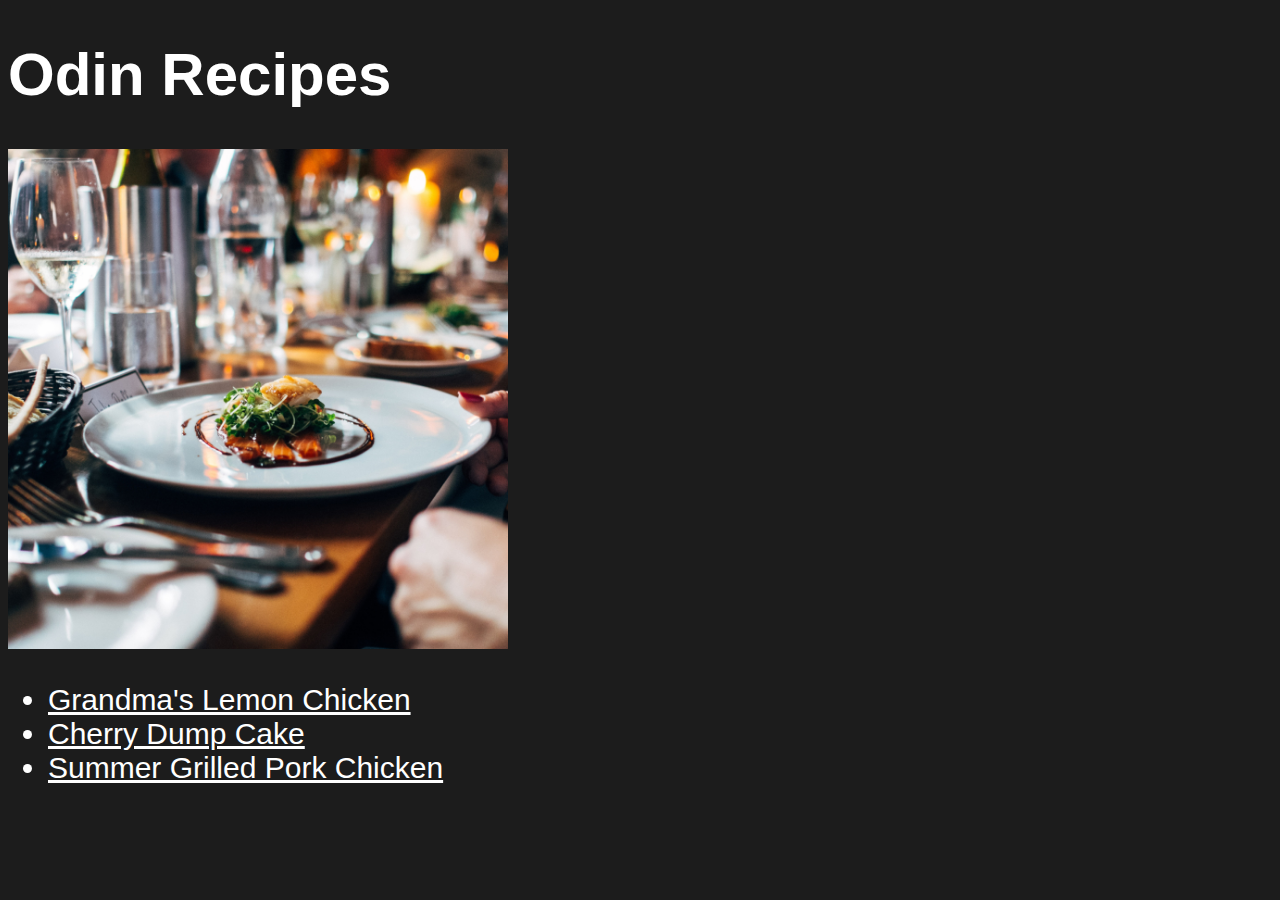
<file: index.html>
<!DOCTYPE html>
<html lang="en">
<head>
    <meta charset="UTF-8">
    <meta http-equiv="X-UA-Compatible" content="IE=edge">
    <meta name="viewport" content="width=device-width, initial-scale=1.0">
    <title>Odin Recipes</title>
    <link rel="stylesheet" href="styles.css">
</head>
<body>
    <h1>Odin Recipes</h1>
    <img src="./food-2-resize.jpg">
    <ul class="links">
        <li><a href="./recipes/grandma-lemon-chicken.html">Grandma's Lemon Chicken</a></li>
        <li><a href="./recipes/cherry-dump-cake.html">Cherry Dump Cake</a></li>
        <li><a href="./recipes/summer-grilled-pork-chops.html">Summer Grilled Pork Chicken</a></li>
    </ul>
</body>
</html>
</file>
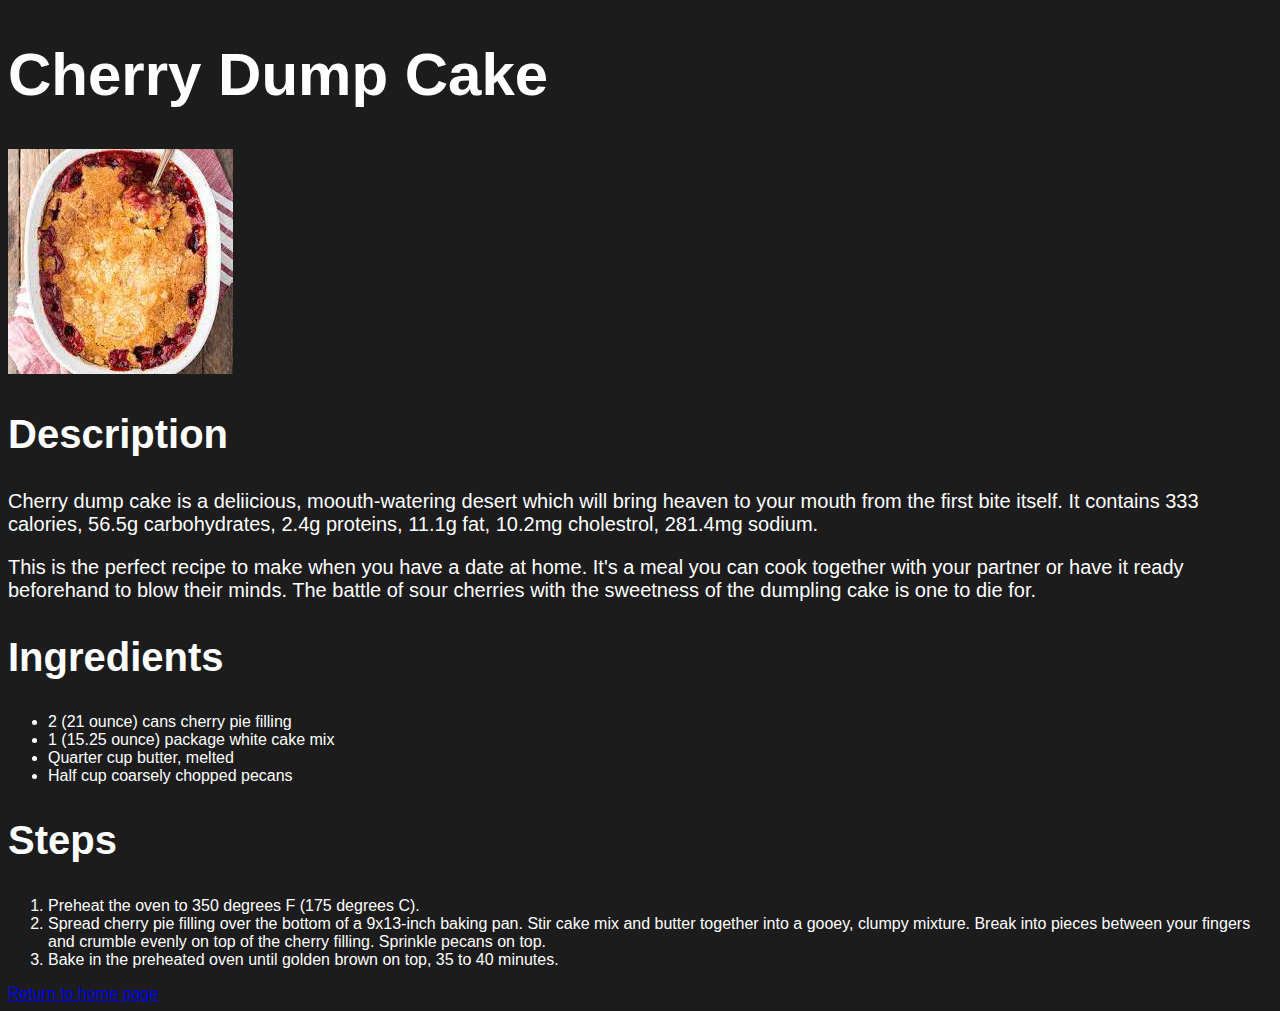
<file: recipes/cherry-dump-cake.html>
<!DOCTYPE html>
<html lang="en">
<head>
    <meta charset="UTF-8">
    <meta http-equiv="X-UA-Compatible" content="IE=edge">
    <meta name="viewport" content="width=device-width, initial-scale=1.0">
    <title>Cherry Dump Cake</title>
    <link rel="stylesheet" href="recipes.css">
</head>
<body>
    <h1 class="text">Cherry Dump Cake</h1>

    <img src="cherry-dump-cake.jpeg">

    <h2 class="text">Description</h2>

    <p class="text">
        Cherry dump cake is a deliicious, moouth-watering desert which will bring heaven to your mouth from the first bite itself.
        It contains 333 calories, 56.5g carbohydrates, 2.4g proteins, 11.1g fat, 10.2mg cholestrol, 281.4mg sodium.
    </p>

    <p class="text">
        This is the perfect recipe to make when you have a date at home. It's a meal you can cook together with your partner or have it ready beforehand to blow
        their minds. The battle of sour cherries with the sweetness of the dumpling cake is one to die for.
    </p>

    <h2 class="text">Ingredients</h2>
    <ul class="text">
        <li>2 (21 ounce) cans cherry pie filling</li>
        <li>1 (15.25 ounce) package white cake mix</li>
        <li>Quarter  cup butter, melted</li>
        <li>Half cup coarsely chopped pecans</li>
    </ul>

    <h2 class="text">Steps</h2>
    <ol class="text">
        <li>Preheat the oven to 350 degrees F (175 degrees C).</li>

        <li>Spread cherry pie filling over the bottom of a 9x13-inch baking pan. 
            Stir cake mix and butter together into a gooey, clumpy mixture. 
            Break into pieces between your fingers and crumble evenly on top of the cherry filling. Sprinkle pecans on top.
        </li>
        
        <li>Bake in the preheated oven until golden brown on top, 35 to 40 minutes.</li>
    </ol>

    <span class="text"><a href="../index.html">Return to home page</a></span>
</body>
</html>
</file>
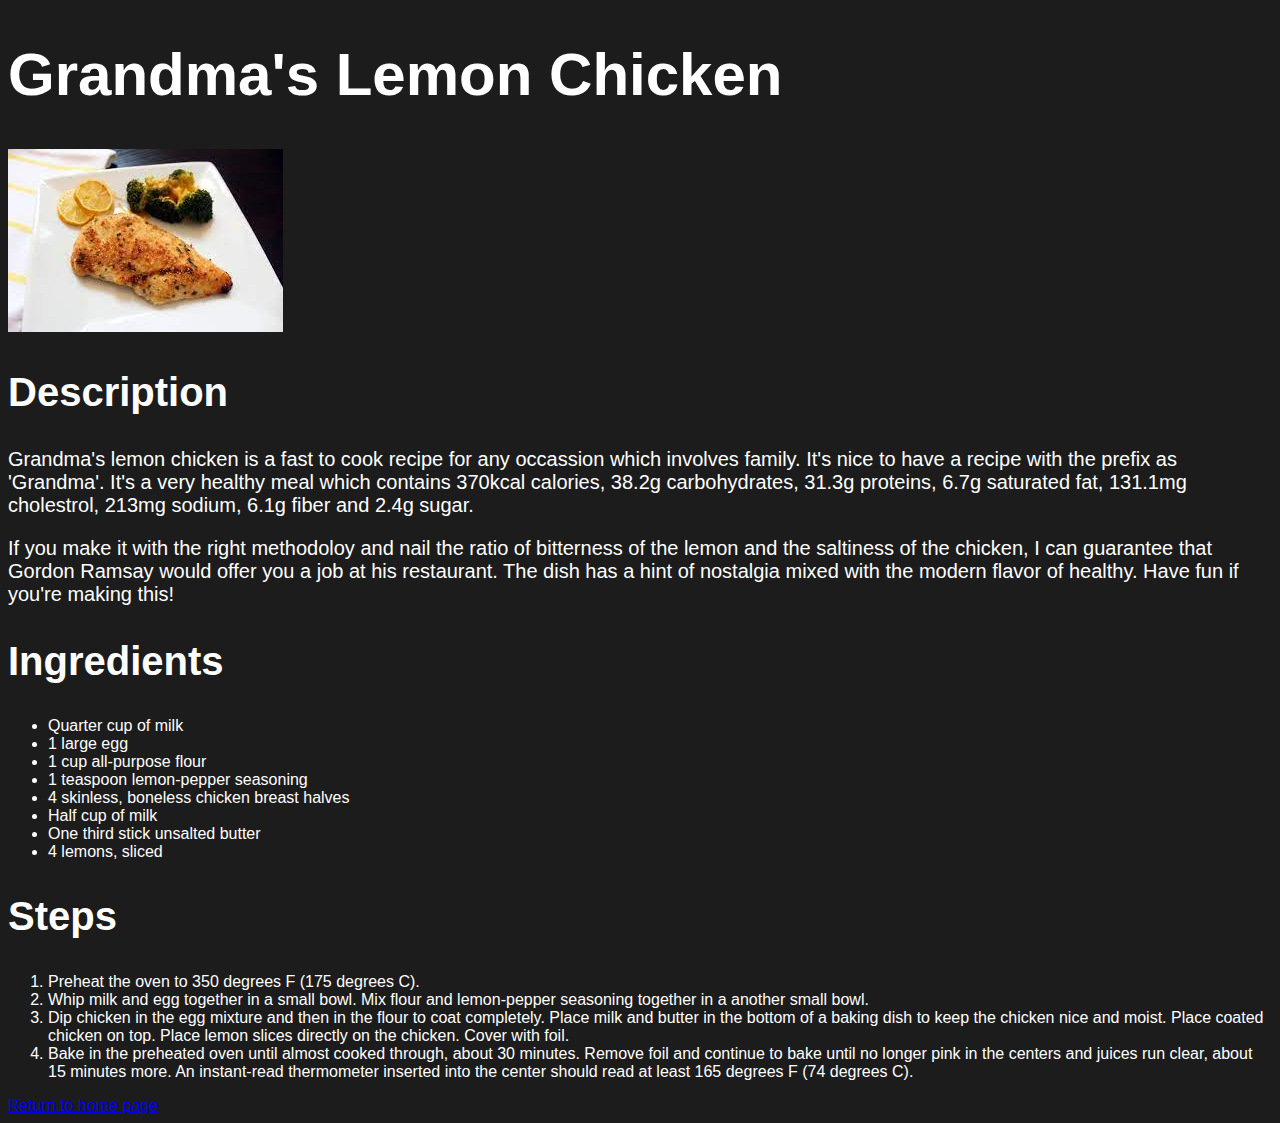
<file: recipes/grandma-lemon-chicken.html>
<!DOCTYPE html>
<html lang="en">
<head>
    <meta charset="UTF-8">
    <meta http-equiv="X-UA-Compatible" content="IE=edge">
    <meta name="viewport" content="width=device-width, initial-scale=1.0">
    <title>Grandma's Lemon Chicken</title>
    <link rel="stylesheet" href="recipes.css">
</head>
<body>
    <h1 class="text">Grandma's Lemon Chicken</h1>

    <img src="grandma-lemon-chicken.jpeg">

    <h2 class="text">Description</h2>

    <p class="text">
        Grandma's lemon chicken is a fast to cook recipe for any occassion which involves family. It's nice to have a recipe with the prefix as 'Grandma'.
        It's a very healthy meal which contains 370kcal calories, 38.2g carbohydrates, 31.3g proteins, 6.7g saturated fat, 131.1mg cholestrol, 213mg sodium,
        6.1g fiber and 2.4g sugar.
    </p>

    <p class="text">
        If you make it with the right methodoloy and nail the ratio of bitterness of the lemon and the saltiness of the chicken, I can guarantee that 
        Gordon Ramsay would offer you a job at his restaurant. The dish has a hint of nostalgia mixed with the modern flavor of healthy. Have fun if you're making this! 
    </p>

    <h2 class="text">Ingredients</h2>
    <ul class="text">
        <li>Quarter cup of milk</li>
        <li>1 large egg</li>
        <li>1 cup all-purpose flour</li>
        <li>1 teaspoon lemon-pepper seasoning</li>
        <li>4 skinless, boneless chicken breast halves</li>
        <li>Half cup of milk</li>
        <li>One third stick unsalted butter</li>
        <li>4 lemons, sliced</li>
    </ul>

    <h2 class="text">Steps</h2>
    <ol class="text">
        <li>Preheat the oven to 350 degrees F (175 degrees C).</li>
        <li>Whip milk and egg together in a small bowl. Mix flour and lemon-pepper seasoning together in a another small bowl.</li>

        <li>Dip chicken in the egg mixture and then in the flour to coat completely. 
            Place milk and butter in the bottom of a baking dish to keep the chicken nice and moist. 
            Place coated chicken on top. Place lemon slices directly on the chicken. Cover with foil.
        </li>

        <li>Bake in the preheated oven until almost cooked through, about 30 minutes. 
            Remove foil and continue to bake until no longer pink in the centers and juices run clear, about 15 minutes more. 
            An instant-read thermometer inserted into the center should read at least 165 degrees F (74 degrees C).
        </li>
    </ol>

    <span class="text"><a href="../index.html">Return to home page</a></span>
</body>
</html>
</file>
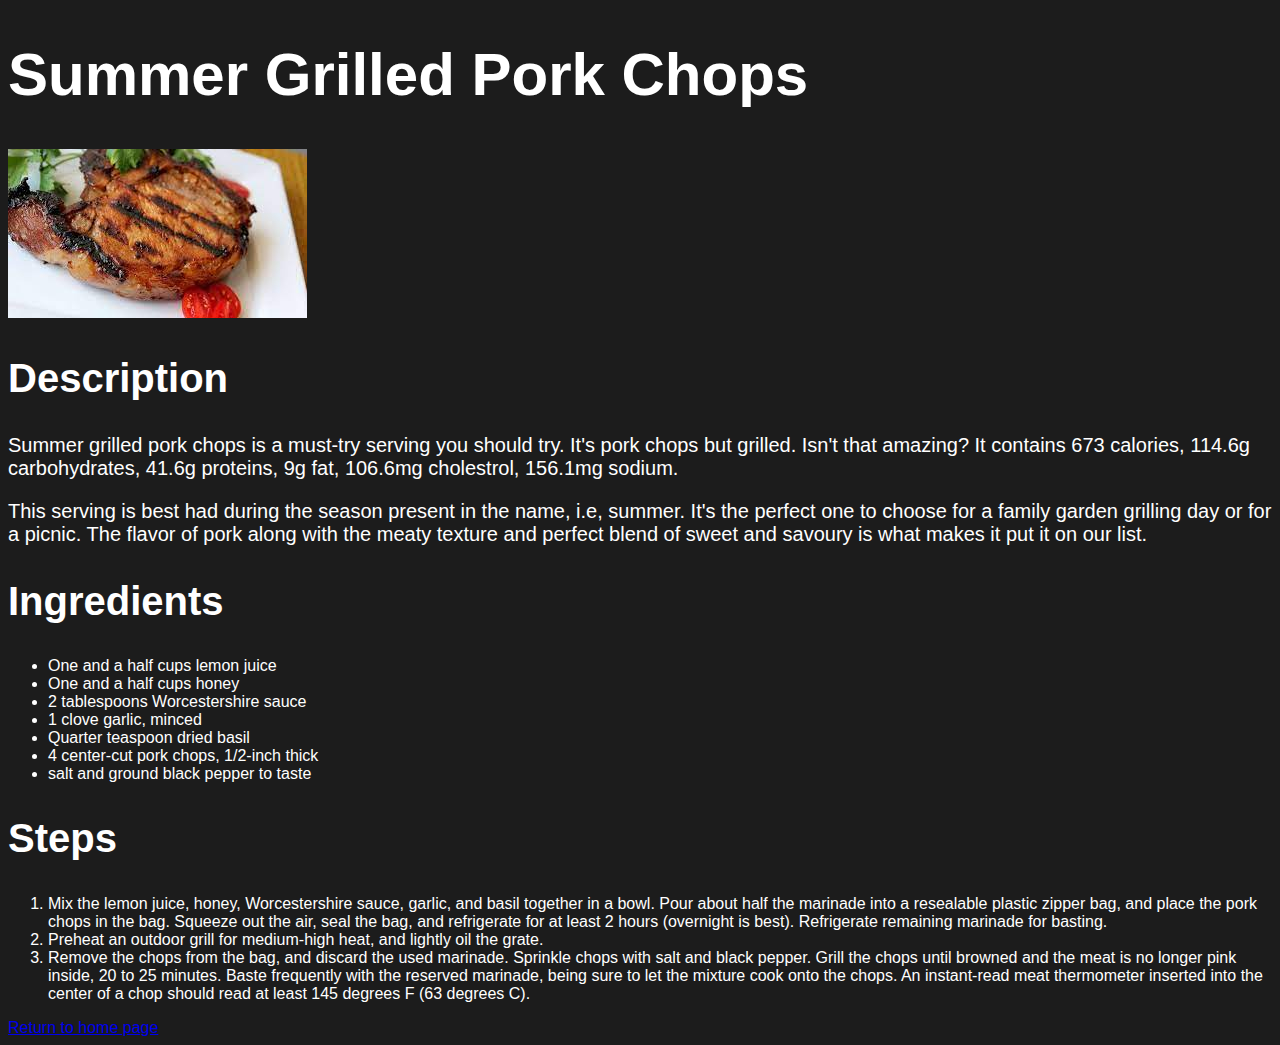
<file: recipes/summer-grilled-pork-chops.html>
<!DOCTYPE html>
<html lang="en">
<head>
    <meta charset="UTF-8">
    <meta http-equiv="X-UA-Compatible" content="IE=edge">
    <meta name="viewport" content="width=device-width, initial-scale=1.0">
    <title>Summer Grilled Pork Chops</title>
    <link rel="stylesheet" href="recipes.css">
</head>
<body>
    <h1 class="text">Summer Grilled Pork Chops</h1>

    <img src="summer-grilled-pork-chops.jpeg">

    <h2 class="text">Description</h2>

    <p class="text">
        Summer grilled pork chops is a must-try serving you should try. It's pork chops but grilled. Isn't that amazing?
        It contains 673 calories, 114.6g carbohydrates, 41.6g proteins, 9g fat, 106.6mg cholestrol, 156.1mg sodium.
    </p>

    <p class="text">
        This serving is best had during the season present in the name, i.e, summer. It's the perfect one to choose for a family garden grilling day or for a picnic.
        The flavor of pork along with the meaty texture and perfect blend of sweet and savoury is what makes it put it on our list.
    </p>

    <h2 class="text">Ingredients</h2>
    <ul class="text">
        <li>One and a half cups lemon juice</li>
        <li>One and a half cups honey</li>
        <li>2 tablespoons Worcestershire sauce</li>
        <li>1 clove garlic, minced</li>
        <li>Quarter teaspoon dried basil</li>
        <li>4 center-cut pork chops, 1/2-inch thick</li>
        <li>salt and ground black pepper to taste</li>
    </ul>

    <h2 class="text">Steps</h2>
    <ol class="text">
        <li>Mix the lemon juice, honey, Worcestershire sauce, garlic, and basil together in a bowl. Pour about half the marinade into a resealable plastic zipper bag, and place the pork chops in the bag. Squeeze out the air, seal the bag, and refrigerate for at least 2 hours (overnight is best). 
            Refrigerate remaining marinade for basting.
        </li>

        <li>Preheat an outdoor grill for medium-high heat, and lightly oil the grate.</li>
        
        <li>Remove the chops from the bag, and discard the used marinade. Sprinkle chops with salt and black pepper. 
            Grill the chops until browned and the meat is no longer pink inside, 20 to 25 minutes. 
            Baste frequently with the reserved marinade, being sure to let the mixture cook onto the chops. 
            An instant-read meat thermometer inserted into the center of a chop should read at least 145 degrees F (63 degrees C).
        </li>
    </ol>

    <span class="text"><a href="../index.html">Return to home page</a></span>
</body>
</html>
</file>
<file: styles.css>
* {
    background-color: #1c1c1c;
    color: white;
    font-family: 'Helvetica', 'Verdana', sans-serif;
}

h1 {
    font-size: 60px;
}

img {
    width: 500px;
    height: auto;
}

.links {
    font-size: 30px;;
}
</file>
<file: recipes/recipes.css>
* {
    background-color: #1c1c1c;
}

h1 {
    font-size: 60px;
}

h2 {
    font-size: 40px;
}

p {
    font-size: 20px;
}

.text {
    color: white;
    font-family: 'Helvetica', 'Verdana', sans-serif;
}
</file>
